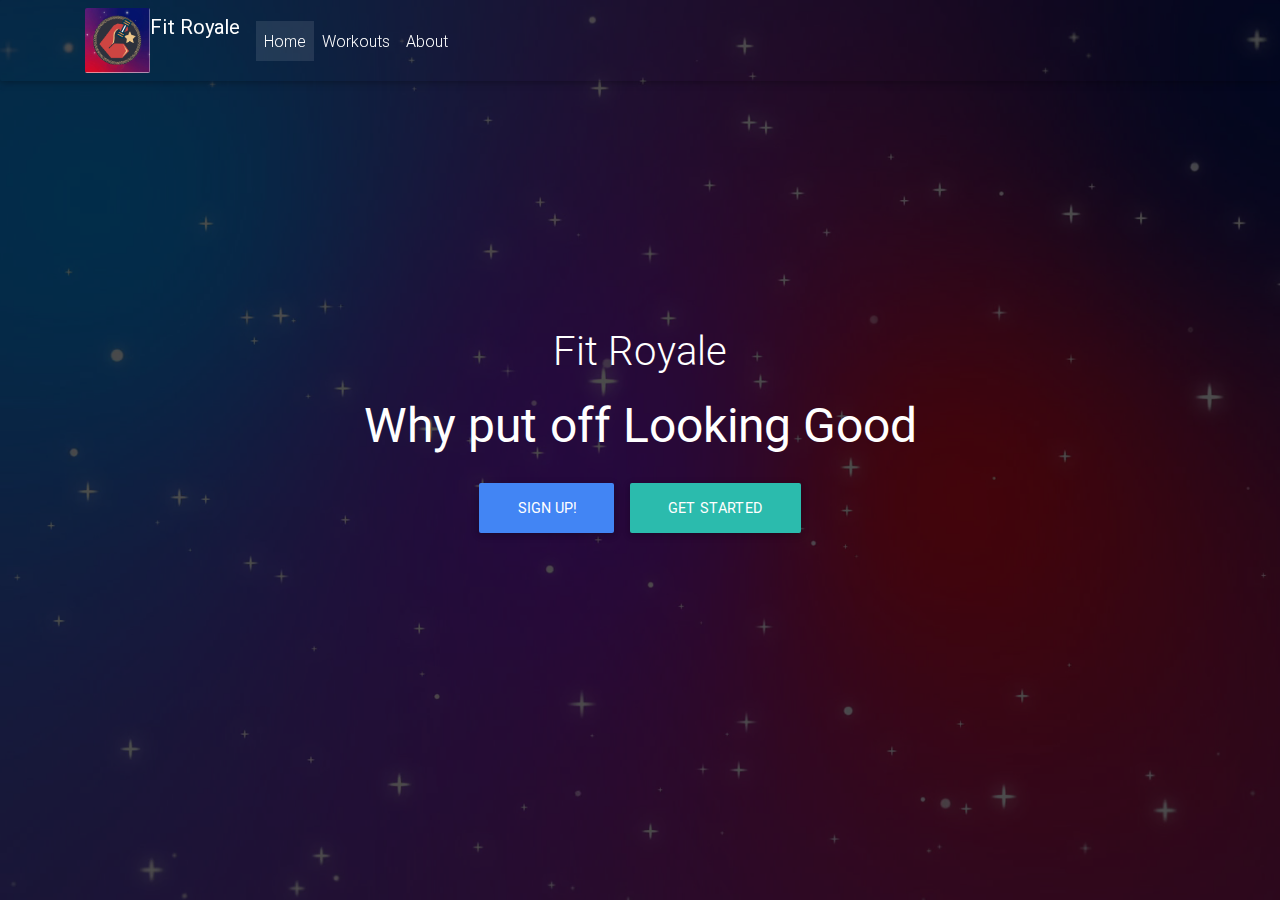
<file: full-background-image 2/index.html>
<!DOCTYPE html>
<html lang="en">

<head>

    <meta charset="utf-8">
    <meta name="viewport" content="width=device-width, initial-scale=1, shrink-to-fit=no">
    <meta http-equiv="x-ua-compatible" content="ie=edge">

    <title>Material Design Bootstrap</title>

    <!-- Font Awesome -->
    <link rel="stylesheet" href="https://maxcdn.bootstrapcdn.com/font-awesome/4.6.0/css/font-awesome.min.css">

    <!-- Bootstrap core CSS -->
    <link href="css/bootstrap.min.css" rel="stylesheet">

    <!-- Material Design Bootstrap -->
    <link href="css/mdb.min.css" rel="stylesheet">

    <!-- Template styles -->
    <style rel="stylesheet">
        /* TEMPLATE STYLES */
        
        html,
        body,
        .view {
            height: 100%;
        }
        /* Navigation*/
        
        .navbar {
            background-color: transparent;
        }
        
        .scrolling-navbar {
            -webkit-transition: background .5s ease-in-out, padding .5s ease-in-out;
            -moz-transition: background .5s ease-in-out, padding .5s ease-in-out;
            transition: background .5s ease-in-out, padding .5s ease-in-out;
        }
        
        .top-nav-collapse {
            background-color: #1C2331;
        }
        
        footer.page-footer {
            background-color: #1C2331;
            margin-top: -1px;
        }
        
        @media only screen and (max-width: 768px) {
            .navbar {
                background-color: #1C2331;
                padding-left: 12px
            }
        }
        /*Call to action*/
        
        .flex-center {
            color: #fff;
        }
        
        .view {
            background: url("fit_royale_background.jpg")no-repeat center center fixed;
            -webkit-background-size: cover;
            -moz-background-size: cover;
            -o-background-size: cover;
            background-size: cover;
        }
    </style>

</head>

<body>

    <!--Navbar-->
    <nav id='mom' class="navbar navbar-toggleable-md navbar-dark fixed-top scrolling-navbar">
        <div class="container">
            <button class="navbar-toggler navbar-toggler-right" type="button" data-toggle="collapse" data-target="#navbarNav1" aria-controls="navbarNav1" aria-expanded="false" aria-label="Toggle navigation">
                <span class="navbar-toggler-icon"></span>
            </button>
              <a href="#!" class="brand"> <img  src="fit_royale_logo.png" style="width:65px;height:65px;" />

            <a class="navbar-brand" href="#">
        
                <strong>Fit Royale</strong>
            </a>
            <div class="collapse navbar-collapse" id="navbarNav1">
                <ul class="navbar-nav mr-auto">
                    <li class="nav-item active">
                        <a class="nav-link">Home <span class="sr-only">(current)</span></a>
                    </li>
                    <li class="nav-item">
                        <a href= "workouts.html" class="nav-link">Workouts</a>
                    </li>
                    <li class="nav-item">
                        <a class="nav-link">About</a>
                    </li>
                </ul>
                <form class="form-inline waves-effect waves-light">
                </form>
            </div>
        </div>
    </nav>
    <!--/.Navbar-->
	    
	    

   

    <!--Mask-->
    <div class="view hm-black-strong">
        <div class="full-bg-img flex-center">
            <ul class="animated fadeInUp">
                <li>
                    <h1 class="h1-responsive">Fit Royale</h1></li>
                    <div>
                        
                        
                    </div>
                <li>
                    <p><font size="34">Why put off Looking Good</p></font>
                </li>
                <li>
                    <a target="_blank" href="http://mdbootstrap.com/getting-started/" class="btn btn-primary btn-lg" rel="nofollow">Sign up!</a>
                    <a target="_blank" href="http://mdbootstrap.com/material-design-for-bootstrap/" class="btn btn-default btn-lg" rel="nofollow">Get Started</a>
                </li>
            </ul>
        </div>
    </div>
    <!--/.Mask-->

    <!--Footer-->
    

    <!-- SCRIPTS -->

    <!-- JQuery -->
    <script type="text/javascript" src="js/jquery-2.2.3.min.js"></script>

    <!-- Bootstrap tooltips -->
    <script type="text/javascript" src="js/tether.min.js"></script>

    <!-- Bootstrap core JavaScript -->
    <script type="text/javascript" src="js/bootstrap.min.js"></script>

    <!-- MDB core JavaScript -->
    <script type="text/javascript" src="js/mdb.min.js"></script>


</body>

</html>
</file>
